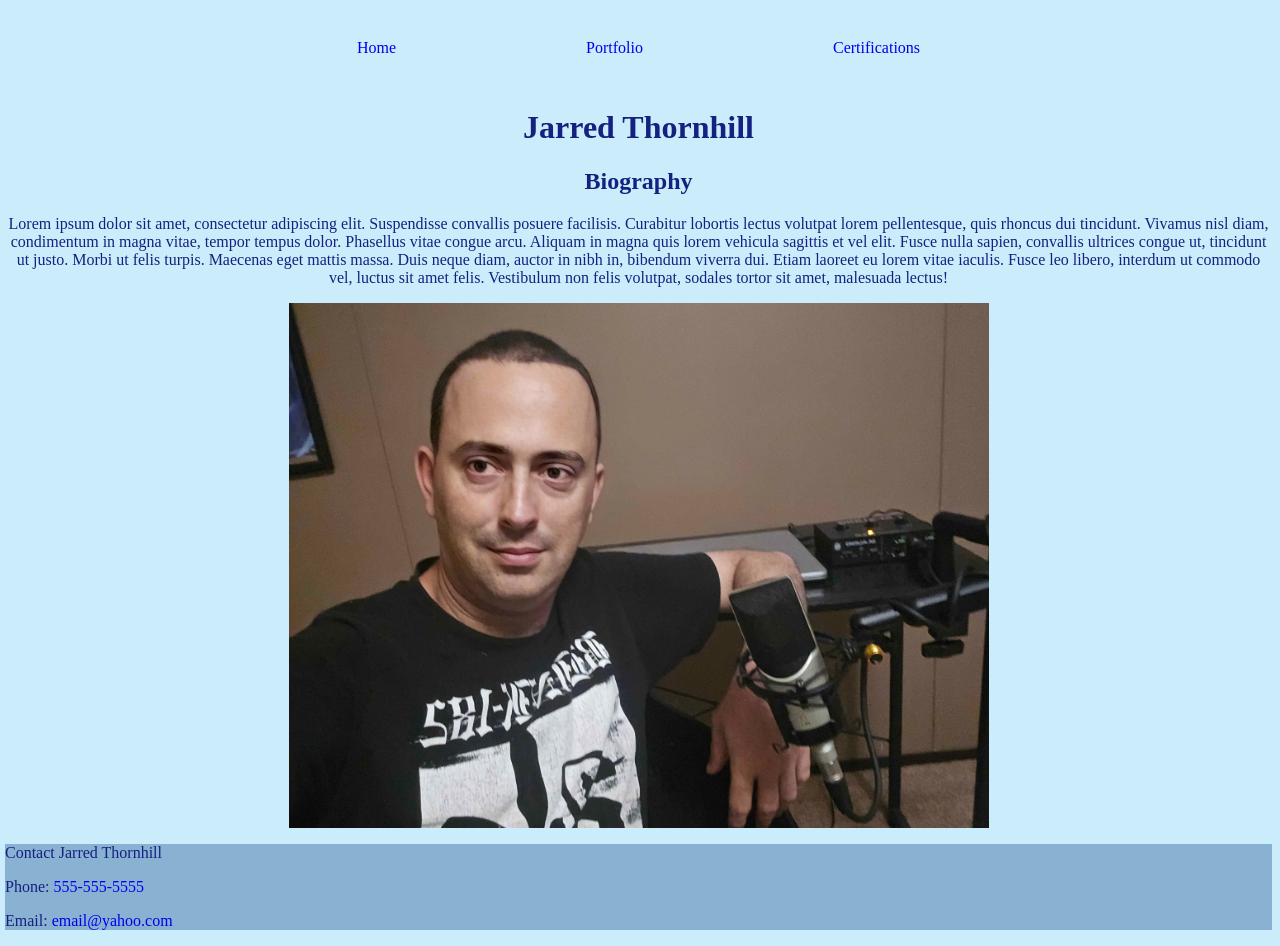
<file: Index.html>
<!DOCTYPE html>
<html lang="en">
<head>
  <meta charset="UTF-8">
  <meta content="Jarred Thornhill Portfolio" property="og:title">
  <meta name="viewport" content="width=device-width, initial-scale=1.0">
  <link rel="stylesheet" href="Styles.css">
  <meta property="og:type" content="website">
  <!-- TODO: add content= property=og:image --> 
  <meta name="description" content="View the voice acting portfolio of Jarred Thornhill">
  <title>Jarred Thornhill Portfolio</title>
  <div class="container">
    <nav class="navbar">
      <a href="Index.html" class="nav-link">Home</a>
      <a href="Portfolio.html" class="nav-link">Portfolio</a>
      <a href="Certifications.html" class="nav-link">Certifications</a>
    </nav>
  </div>
</head>

  
<body>
  <main>
    <h1>Jarred Thornhill</h1>
    <section>
      <h2>Biography</h2>
      <p id="bio">Lorem ipsum dolor sit amet, consectetur adipiscing elit. Suspendisse convallis posuere facilisis. Curabitur lobortis lectus volutpat lorem pellentesque, quis rhoncus dui tincidunt. Vivamus nisl diam, condimentum in magna vitae, tempor tempus dolor. Phasellus vitae congue arcu. Aliquam in magna quis lorem vehicula sagittis et vel elit. Fusce nulla sapien, convallis ultrices congue ut, tincidunt ut justo. Morbi ut felis turpis. Maecenas eget mattis massa. Duis neque diam, auctor in nibh in, bibendum viverra dui. Etiam laoreet eu lorem vitae iaculis. Fusce leo libero, interdum ut commodo vel, luctus sit amet felis. Vestibulum non felis volutpat, sodales tortor sit amet, malesuada lectus!</p>
      <figure>
        <img id="MidShot" src="MidShotSelfie.jpg" alt="A photo of Jarred Thronhill recording audio">
      </figure>
    </section>
  </main>

  <div class="bottom">
    <footer>
      <!-- <p>Follow me <a href=""></a></p> -->
      <p>Contact Jarred Thornhill</p>
      <p>Phone: <a href="tel:+5555555555" class="contact">555-555-5555</a></p> 
      <p>Email: <a href="mailto:email@yahoo.com" class="contact">email@yahoo.com</a></p>
    </footer>
  </div>
</body>
</html>
</file>
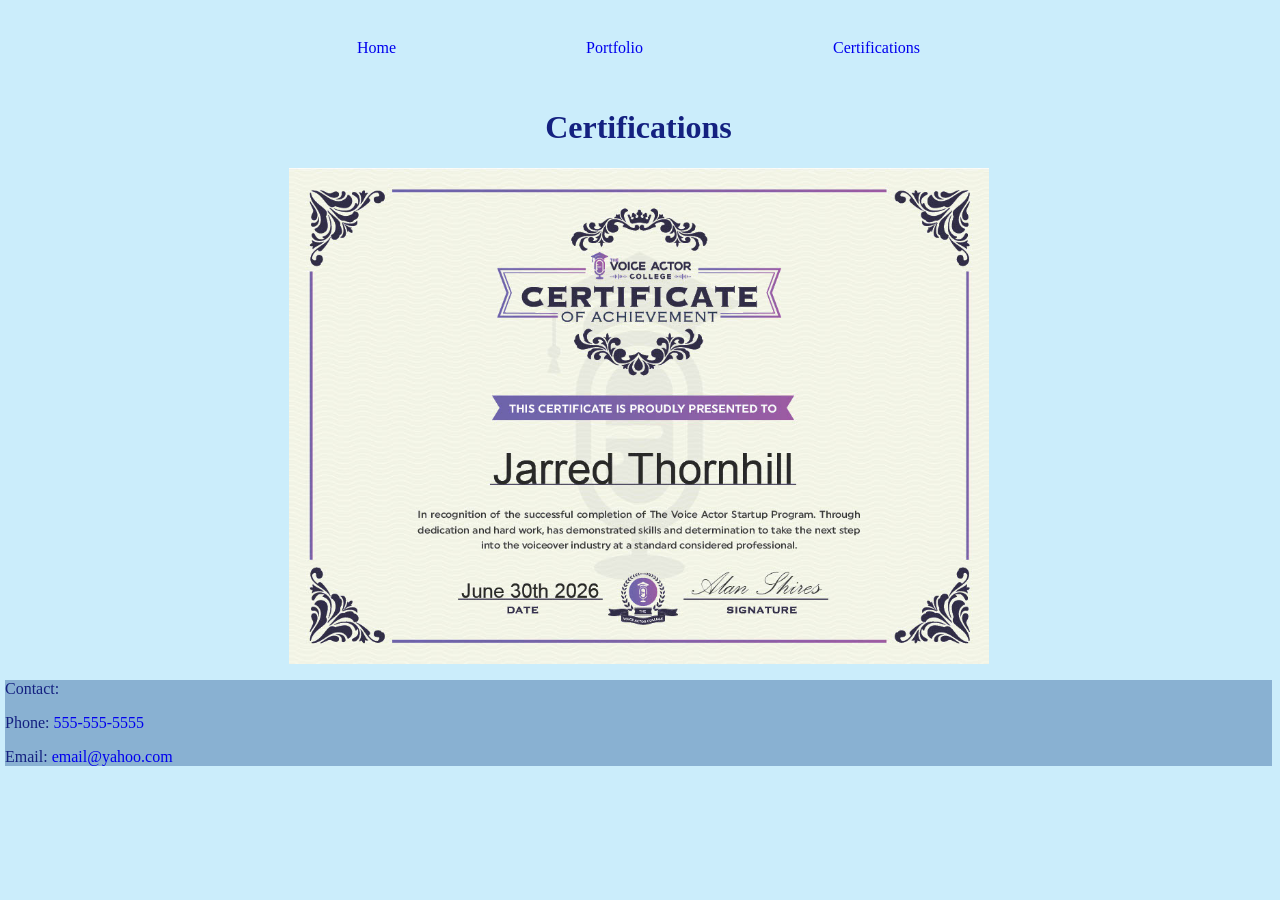
<file: Certifications.html>
<!DOCTYPE html>
<html lang="en">
<head>
  <meta charset="UTF-8">
  <meta content="Jarred Thornhill Portfolio" property="og:title">
  <meta name="viewport" content="width=device-width, initial-scale=1.0">
  <link rel="stylesheet" href="Styles.css">
  <meta property="og:type" content="website">
<!-- TODO: add content= property=og:image --> 
  <meta name="description" content="View the voice acting portfolio of Jarred Thornhill">
  <title>Jarred Thornhill Portfolio</title>
  <nav class="navbar">
    <a href="Index.html">Home</a>
    <a href="Portfolio.html">Portfolio</a>
    <a href="Certifications.html">Certifications</a>
  </nav>
</head>


<body>
  <main>
    <h1>Certifications</h1>
    <figure>
      <img id="certification" src="Certification_Jarred_Thornhill.jpg" alt="A photo of Jarred thornhill's voice acting certification" width="70" min-width="100px">
    </figure>
  </main>
  <footer>
    <!-- <p>Follow me <a href=""></a></p> -->
    <p>Contact:</p>
    <p>Phone: <a href="tel:+5555555555" class="contact">555-555-5555</a></p> 
    <p>Email: <a href="mailto:email@yahoo.com" class="contact">email@yahoo.com</a></p>
  </footer>
</body>
</file>
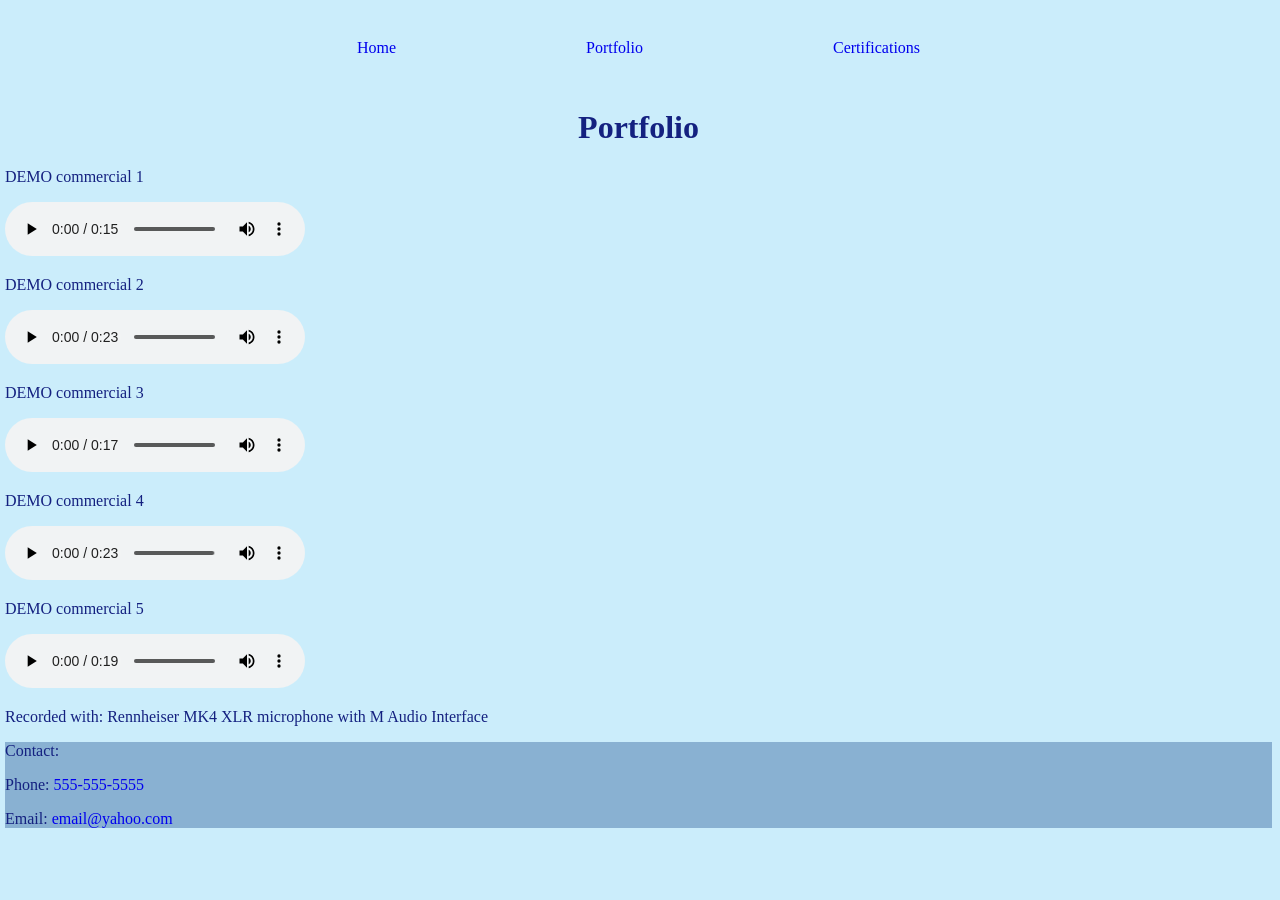
<file: Portfolio.html>
<!DOCTYPE html>
<html lang="en">
  <head>
    <meta charset="UTF-8">
    <meta content="Jarred Thornhill Portfolio" property="og:title">
    <meta name="viewport" content="width=device-width, initial-scale=1.0">
    <link rel="stylesheet" href="Styles.css">
    <meta property="og:type" content="website">
    <!-- TODO: add content= property=og:image --> 
    <meta name="description" content="View the voice acting portfolio of Jarred Thornhill">
    <title>Jarred Thornhill Portfolio</title>
    <nav class="navbar">
      <a href="Index.html">Home</a>
      <a href="Portfolio.html">Portfolio</a>
      <a href="Certifications.html">Certifications</a>
    </nav>
  </head>

  
  <body>
    <main>
      <h1>Portfolio</h1>
      <p>DEMO commercial 1</p>
      <audio src="DEMO_Commercial_1.mp3" controls></audio>
      <p>DEMO commercial 2</p>
      <audio src="DEMO_Commercial_2.mp3" controls></audio>
      <p>DEMO commercial 3</p>
      <audio src="DEMO_Commercial_3.mp3" controls></audio>
      <p>DEMO commercial 4</p>
      <audio src="DEMO_commercial_4.mp3" controls></audio>
      <p>DEMO commercial 5</p>
      <audio src="DEMO_commercial_5.mp3" controls></audio>
      <div></div>
      <p>Recorded with: Rennheiser MK4 XLR microphone with M Audio Interface</p>
      <!-- <audio src="JARRED_Commercial_DEMO_1.mp3" controls></audio> -->
    </main>

    
    <footer>
      <!-- <p>Follow me <a href=""></a></p> -->
    <p>Contact:</p>
    <p>Phone: <a href="tel:+5555555555" class="contact">555-555-5555</a></p> 
    <p>Email: <a href="mailto:email@yahoo.com" class="contact">email@yahoo.com</a></p>
    </footer>
  </body>
</html>
</file>
<file: Styles.css>
.container {
 color: #92A8D1;
 justify-content: center;
 align-items: center;
}

a {
  text-decoration: none;
  text-color: #142180;
}

nav {
 display: flex;
 justify-content: center;
 align-items: center;
  height: 80px;
}
 
.navbar {
 display: flex; 
 gap: 15%;
 justify-content: center;
 align-items: center;
}

.navlink {
 color: #142180;
 text-decoration: none;
 font-size: 40px;
 display: inline-block;
 justify-content: center;
 align-items: center;
}

.navlink a {
 text-decoration: none;
 font-size: 16px;
 color: #142180;
 justify-content: center;
 align-items: center;
}

.nav-link:hover {
 background-color: #0059b3; 
 text-color: #FFFFFF;
}

.nav-link:hover a {
 color: white;
}

.contact {
 text-decoration: none;
 text-color: #142180;
}

body {
  background-color: #CBEDFB;
  margin-left: 5px;
  margine-right: 5px;
}

footer {
  background-color: #89B1D2;
  width: 100%;
  text-align: left;
  margin: 0px;
}

h1 {
 color: #142180;
 text-align: center;
}

h2 {
 color: #142180;
 text-align: center;
}

p {
 color: #142180;
 /* max-width: 600px; */
}

#bio {
 text-align: center;
 width: 700 px;
 max-width: 100%;
}

#MidShot {
 width: 700px;
 max-width: 100%;
 height: auto;
 display: block;
 margin-left: auto;
 margin-right: auto;
 align-items: center;
}

#certification {
  width: 700px;
  max-width: 100%;
  height: auto;
  display: block;
  margin-left: auto;
  margin-right: auto;
  align-items: center;
}

.bottom {
 color: #89B1D2;
 margin: 0px;
 padding: 0px;
}
</file>
